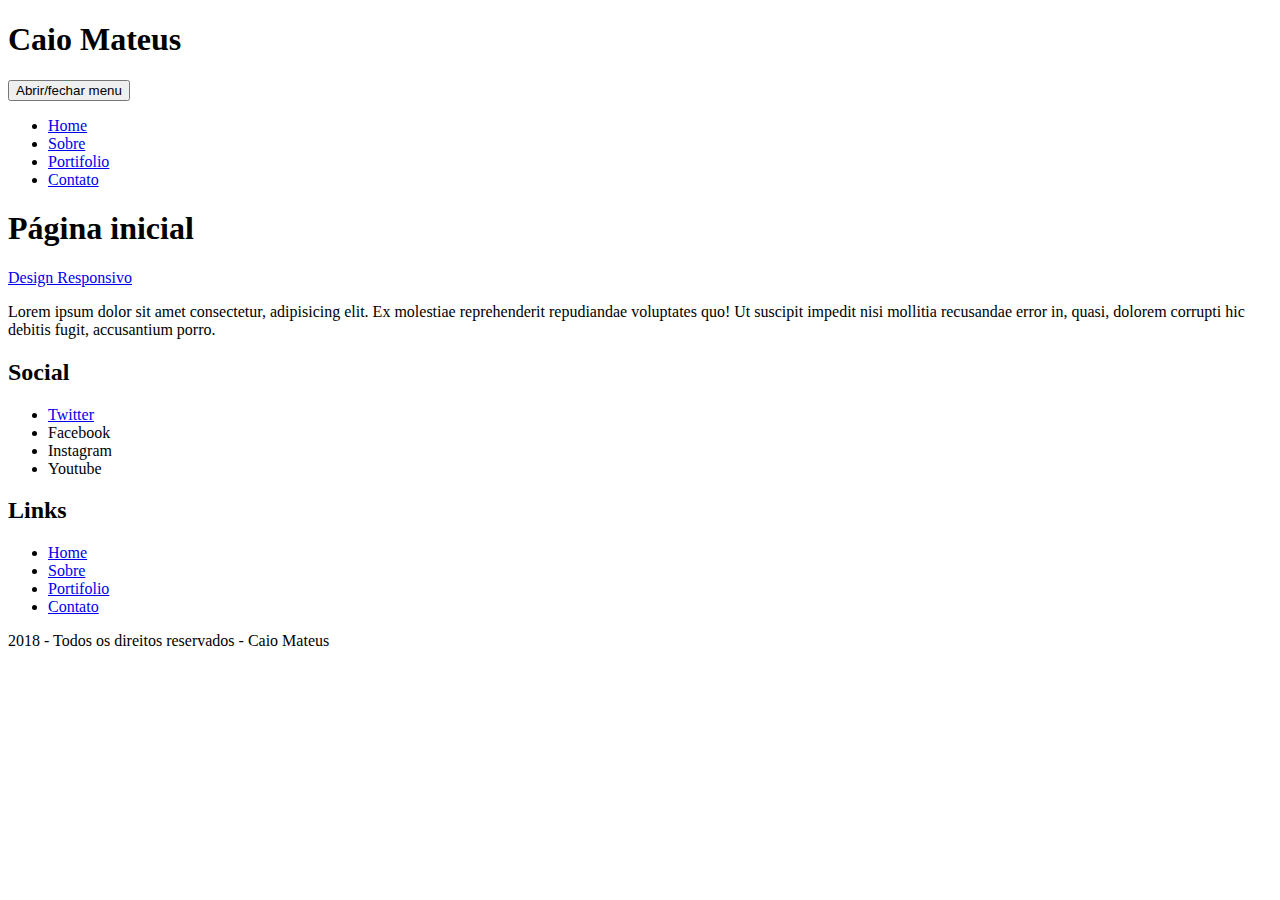
<file: index.html>
<!DOCTYPE html>
<html lang="pt-br">

<head>
    <meta charset="UTF-8">
    <meta name="viewport" content="width=device-width, initial-scale=1.0">
    <meta http-equiv="X-UA-Compatible" content="ie=edge">
    <title>Document</title>
</head>

<body>
    <header>
    <h1>Caio Mateus</h1>
    <nav>
        <button>Abrir/fechar menu</button>
        <ul>
            <li>
                <a href="index.html">Home</a>
            </li>
            <li>
                <a href="sobre.html">Sobre</a>
            </li>
            <li>
                <a href="portifolio.html">Portifolio</a>
            </li>
            <li>
                <a href="contato.html">Contato</a>
            </li>
        </ul>
    </nav>
</header>
<main>
   <h1>Página inicial</h1>
</main>
<footer>
    <div>
    <div>
        <a href="index.html">Design Responsivo</a>
        <p>Lorem ipsum dolor sit amet consectetur, adipisicing elit. Ex molestiae reprehenderit repudiandae voluptates quo! Ut suscipit impedit nisi mollitia recusandae error in, quasi, dolorem corrupti hic debitis fugit, accusantium porro.</p>
    </div>
    <div> 
        <h2>Social</h2>
        <ul>
             <li><a href="https://twitter.com" target="blank">Twitter</a></li>
             <li><a href="https://facebook.com" target="blank"></a>Facebook</li>
             <li><a href="https://instagram.com" target="blank"></a>Instagram</li>
             <li><a href="https://youtube.com" target="blank"></a>Youtube</li>
        </ul>
    </div>
    <div>
        <h2>Links</h2>
        <ul>
            <li>
                <a href="index.html">Home</a>
            </li>
            <li>
                <a href="sobre.html">Sobre</a>
            </li>
            <li>
                <a href="portifolio.html">Portifolio</a>
            </li>
            <li>
                <a href="contato.html">Contato</a>
            </li>
        </ul>
    </div>
    </div>
    <div>
        2018 - Todos os direitos reservados - Caio Mateus
    </div>
</footer>
</body>

</html>
</file>
